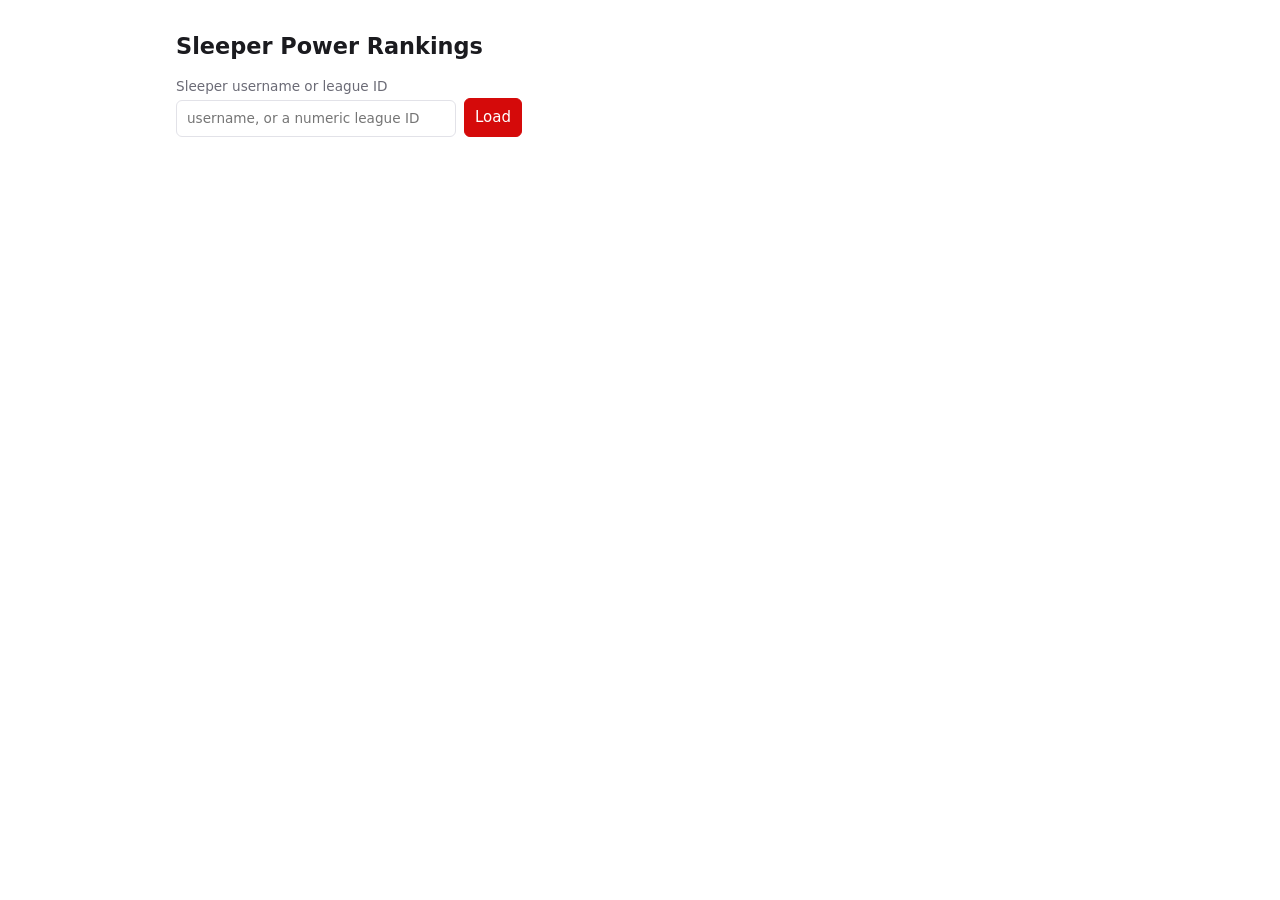
<file: web/index.html>
<!doctype html>
<html lang="en">
<head>
<meta charset="utf-8">
<meta name="viewport" content="width=device-width, initial-scale=1">
<title>Sleeper Power Rankings</title>
<link rel="stylesheet" href="style.css">
</head>
<body>
<main>
  <h1>Sleeper Power Rankings</h1>
  <form id="form">
    <label>Sleeper username or league ID
      <input id="q" required placeholder="username, or a numeric league ID" autocomplete="off">
    </label>
    <button>Load</button>
  </form>
  <div id="leagues" hidden></div>
  <p id="status" role="status"></p>
  <section id="result" hidden>
    <h2 id="title"></h2>
    <div class="actions">
      <label>Through week <select id="through"></select></label>
      <span><button id="share" type="button">Copy link</button> <button id="png" type="button">Download PNG</button></span>
    </div>
    <div class="scroll"><table id="table"></table></div>
    <details>
      <summary>Roster ranks</summary>
      <p class="hint" id="rankHint"></p>
      <ol id="rankList"></ol>
      <p class="hint"><button id="rankReset" type="button">Reset to FantasyCalc</button></p>
    </details>
    <details>
      <summary>Weights</summary>
      <p class="hint">A rank in each category is multiplied by its weight (lower total is better). Gray values are automatic, as in the original spreadsheet, and change with the week; type to override.</p>
      <div id="weights" class="grid"></div>
      <p class="hint"><button id="weightReset" type="button">Reset to automatic</button></p>
    </details>
    <p class="hint" id="notes"></p>
  </section>
</main>
<script type="module" src="js/app.js"></script>
</body>
</html>
</file>
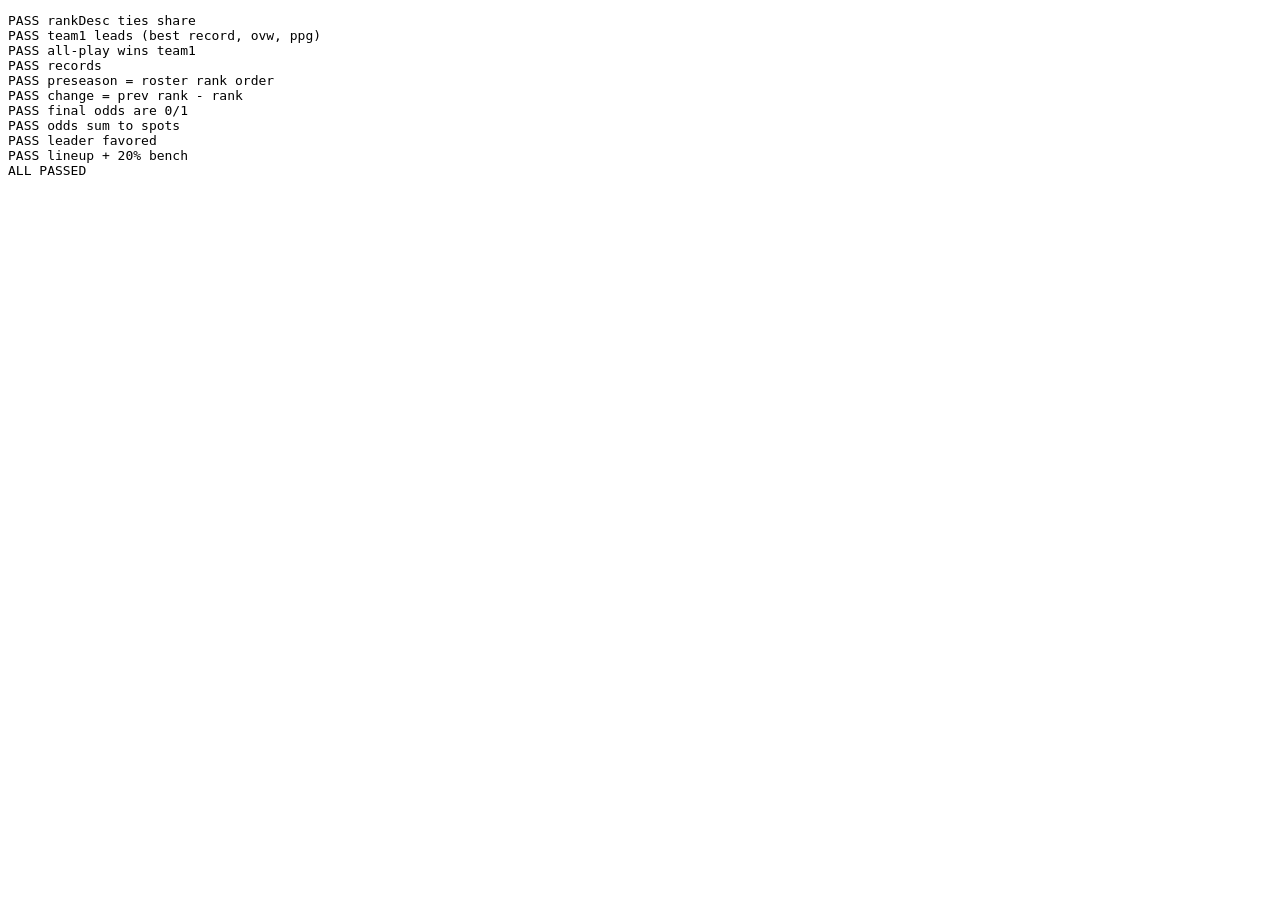
<file: web/test.html>
<!doctype html><meta charset="utf-8"><title>engine tests</title>
<pre id="out"></pre>
<script type="module">
import { computeRankings, rankingsWithChange, rankDesc } from './js/engine.js';
import { playoffOdds } from './js/playoffOdds.js';
import { rosterValue } from './js/rosterStrength.js';
const out = []; let fail = 0;
const eq = (name, a, b) => { const ok = JSON.stringify(a) === JSON.stringify(b); if (!ok) fail++; out.push(`${ok ? 'PASS' : 'FAIL'} ${name}${ok ? '' : ` got ${JSON.stringify(a)} want ${JSON.stringify(b)}`}`); };

eq('rankDesc ties share', rankDesc([5, 9, 5, 1]), [2, 1, 2, 4]);

const teams = [1, 2, 3, 4].map(id => ({ id, name: 'T' + id }));
const wk = (week, pts) => ({ week, results: Object.fromEntries([[1, 2], [3, 4]].flatMap(([a, b]) =>
  [[a, pts[a], pts[a] > pts[b] ? 1 : 0], [b, pts[b], pts[b] > pts[a] ? 1 : 0]]).map(([id, points, win]) => [id, { points, win }])) });
const weeks = [wk(1, { 1: 120, 2: 100, 3: 110, 4: 90 }), wk(2, { 1: 130, 2: 90, 3: 95, 4: 105 })];
const rr = { 1: 2, 2: 1, 3: 4, 4: 3 };

const rows = computeRankings({ teams, weeks, rosterRank: rr });
eq('team1 leads (best record, ovw, ppg)', rows[0].id, 1);
eq('all-play wins team1', rows.find(r => r.id === 1).ovw, 6);
eq('records', rows.map(r => `${r.id}:${r.wins}`).sort(), ['1:2', '2:0', '3:1', '4:1']);
const pre = computeRankings({ teams, weeks: [], rosterRank: rr });
eq('preseason = roster rank order', pre.map(r => r.id), [2, 1, 4, 3]);
const ch = rankingsWithChange({ teams, weeks, rosterRank: rr });
eq('change = prev rank - rank', ch.every(r => Number.isInteger(r.change)), true);

const o = playoffOdds({ rows, remaining: [], playoffSpots: 2 });
eq('final odds are 0/1', Object.values(o).reduce((a, b) => a + b, 0), 2);
const o2 = playoffOdds({ rows, remaining: [{ week: 3, pairs: [[1, 2], [3, 4]] }], playoffSpots: 2, sims: 4000 });
eq('odds sum to spots', Math.round(Object.values(o2).reduce((a, b) => a + b, 0) * 100) / 100, 2);
eq('leader favored', o2[1] > o2[2], true);

const vals = { a: { value: 100, pos: 'QB' }, b: { value: 90, pos: 'RB' }, c: { value: 80, pos: 'RB' }, d: { value: 50, pos: 'WR' } };
eq('lineup + 20% bench', rosterValue(['a', 'b', 'c', 'd'], vals, ['QB', 'RB', 'FLEX', 'BN']), 100 + 90 + 80 + 50 * 0.2);

out.push(fail ? `${fail} FAILED` : 'ALL PASSED');
document.getElementById('out').textContent = out.join('\n');
</script>
</file>
<file: web/style.css>
:root { --bg:#fff; --fg:#1b1b1f; --muted:#6b6b76; --line:#e2e2e8; --accent:#d50a0a; --head:#2b2b33; }
@media (prefers-color-scheme: dark) { :root { --bg:#16161a; --fg:#ececf0; --muted:#9a9aa6; --line:#2e2e36; --head:#0c0c0f; } }
* { box-sizing: border-box; }
body { margin:0; background:var(--bg); color:var(--fg); font:15px/1.4 system-ui,sans-serif; }
main { max-width:960px; margin:0 auto; padding:16px; }
h1 { font-size:1.4rem; }
form { display:flex; gap:8px; align-items:end; flex-wrap:wrap; }
label { display:flex; flex-direction:column; gap:4px; font-size:.85rem; color:var(--muted); }
input, select, button { font:inherit; padding:8px 10px; border:1px solid var(--line); border-radius:6px; background:var(--bg); color:var(--fg); }
input { min-width:280px; }
button { background:var(--accent); color:#fff; border-color:var(--accent); cursor:pointer; }
#leagues { display:flex; flex-wrap:wrap; gap:8px; margin-top:12px; }
#leagues button { background:var(--bg); color:var(--fg); border-color:var(--line); }
.actions { display:flex; gap:12px; align-items:end; justify-content:space-between; margin-bottom:8px; }
.scroll { overflow-x:auto; }
table { border-collapse:collapse; width:100%; min-width:720px; }
th { background:var(--head); color:#fff; font-size:.75rem; text-transform:uppercase; letter-spacing:.04em; padding:8px; text-align:center; }
td { padding:8px; border-bottom:1px solid var(--line); text-align:center; white-space:nowrap; }
td.team { text-align:left; font-weight:600; }
td.rank, td.score { font-weight:700; }
.up { color:#1a9a3c; } .down { color:#d12a2a; }
#weights, .grid { display:grid; grid-template-columns:repeat(auto-fill,minmax(140px,1fr)); gap:8px; }
.err { color:#d12a2a; }
.hint { color:var(--muted); font-size:.85rem; }
#status.err { color:#d12a2a; }
#rankList { list-style:none; margin:8px 0; padding:0; max-width:420px; }
#rankList li { display:flex; align-items:center; gap:10px; padding:8px 10px; border:1px solid var(--line); border-radius:6px; margin-bottom:4px; background:var(--bg); user-select:none; }
#rankList li.dragging { opacity:.7; box-shadow:0 2px 8px rgba(0,0,0,.25); }
#rankList .num { width:1.6em; font-weight:700; text-align:right; }
#rankList .grip { cursor:grab; touch-action:none; color:var(--muted); font-size:1.2rem; padding:0 4px; }
#rankList .nm { flex:1; }
#rankList .mv { padding:2px 8px; background:var(--bg); color:var(--fg); border-color:var(--line); }
input.auto { color:var(--muted); }
</file>
